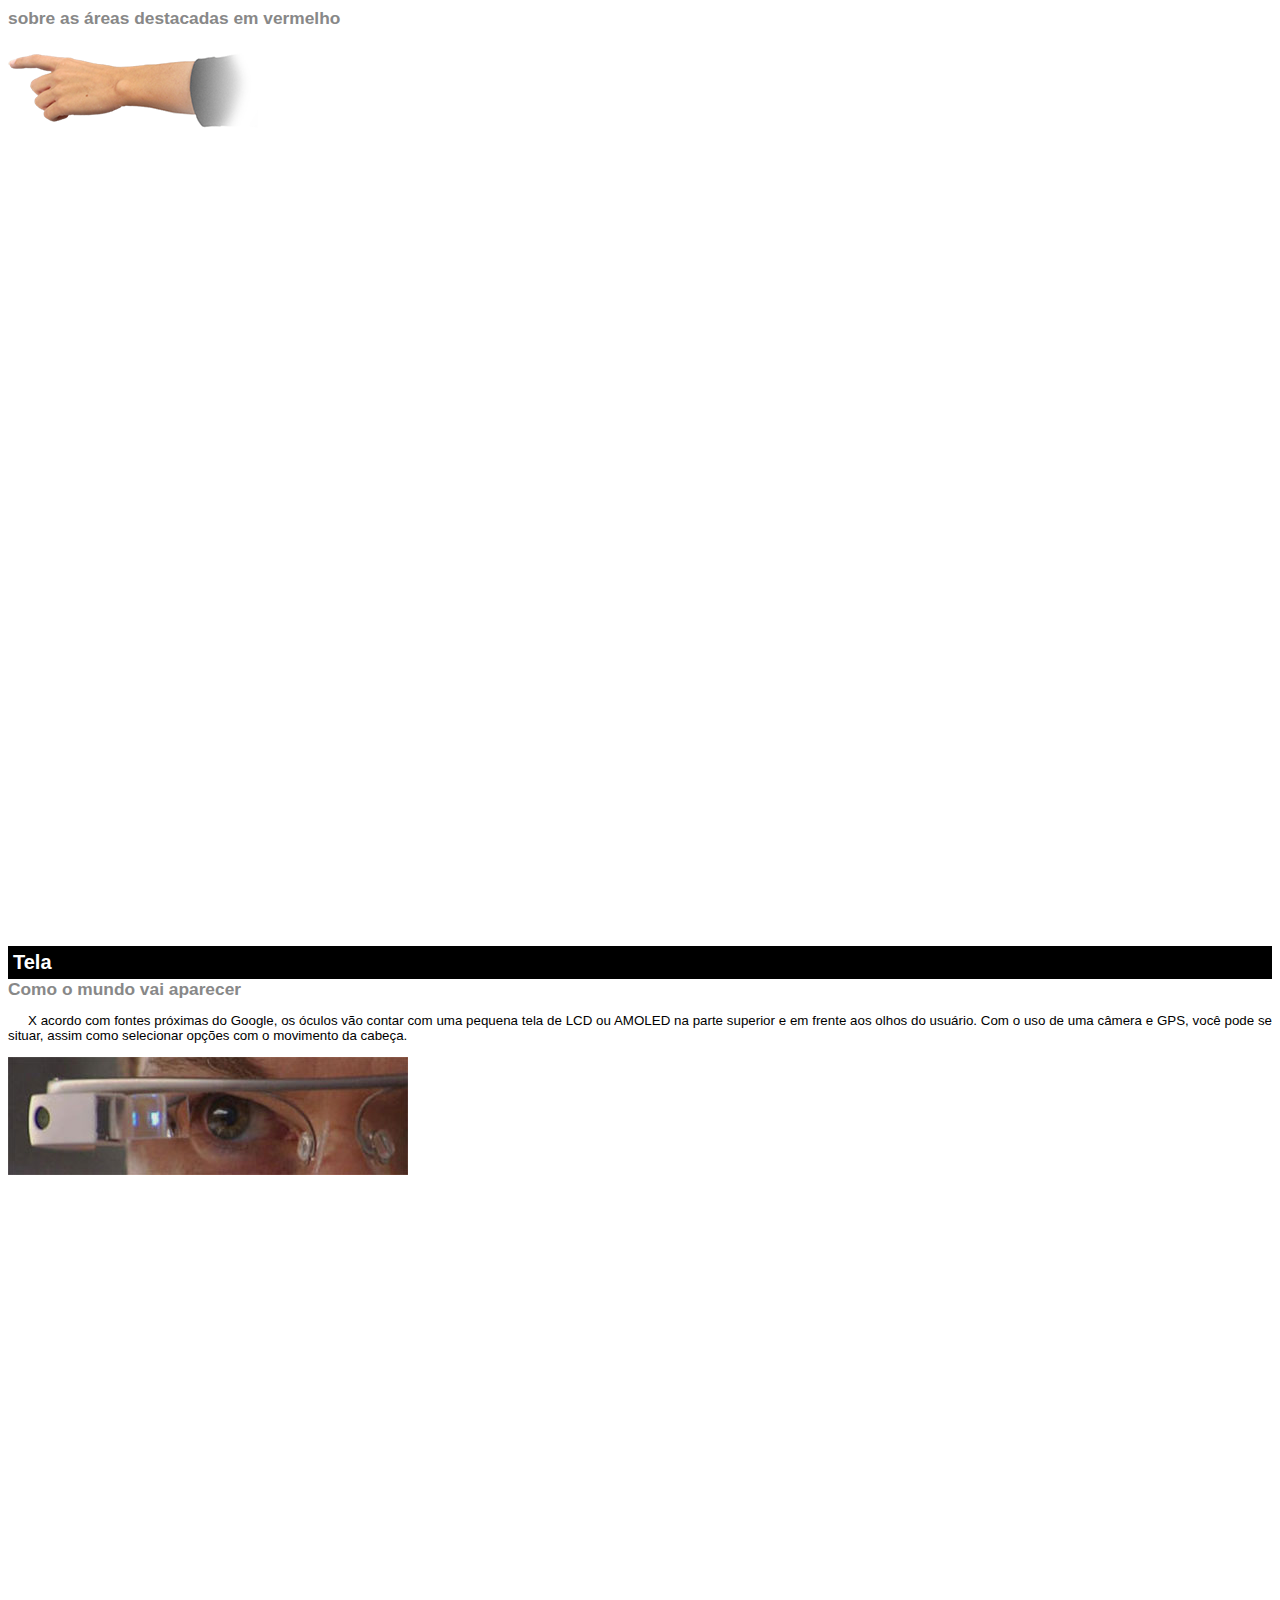
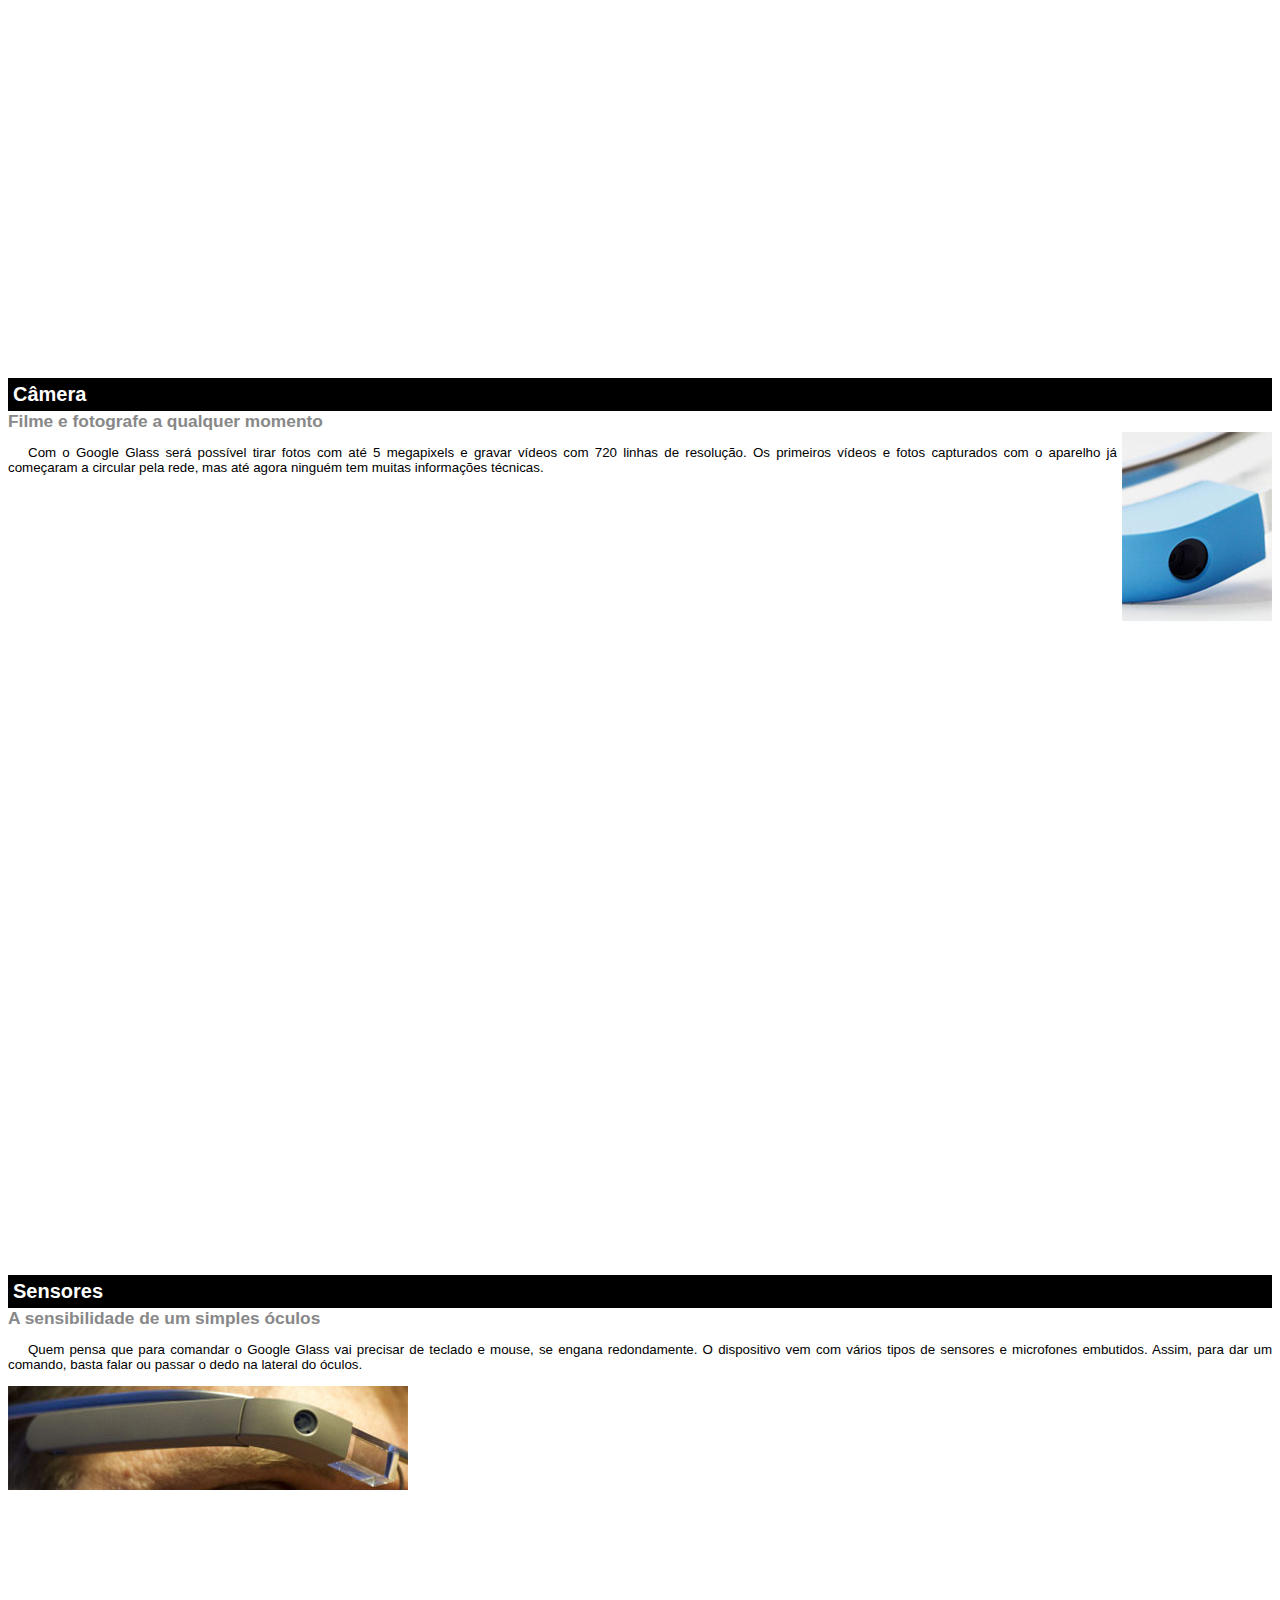
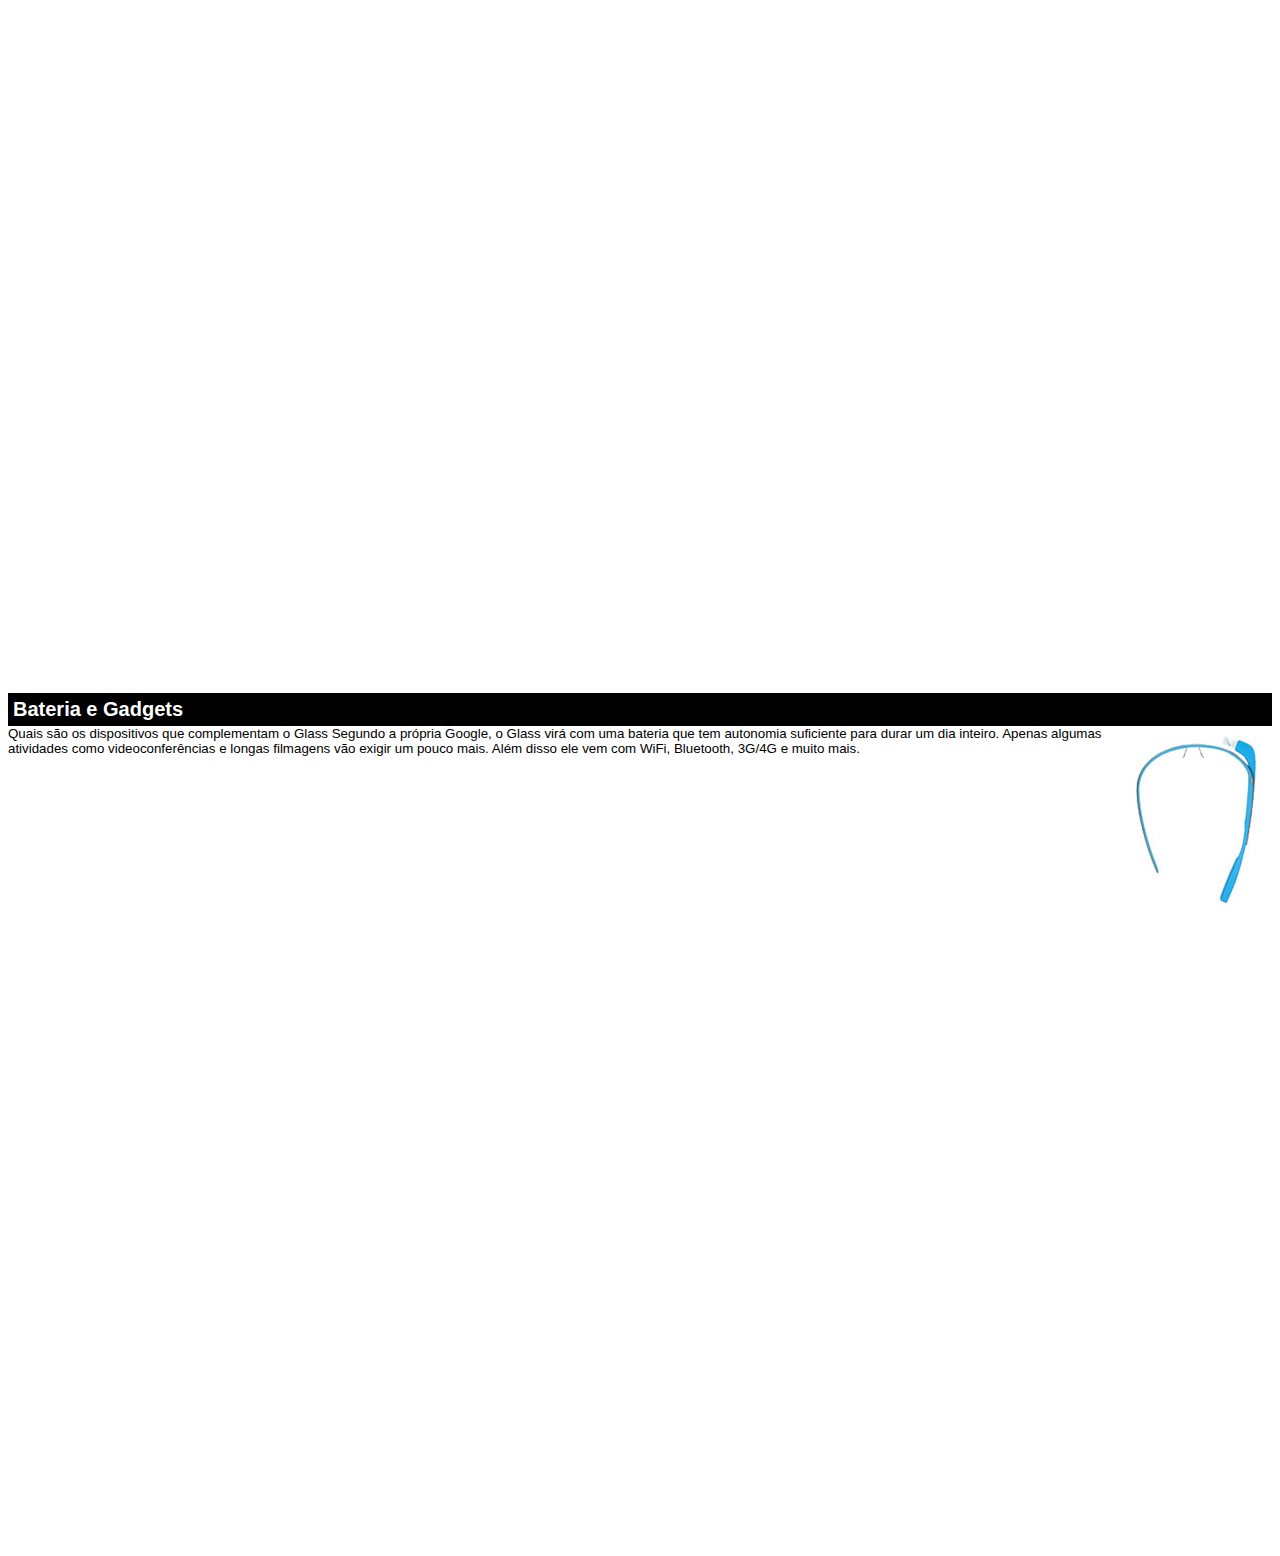
<file: google-glass.html>
<!DOCTYPE html>
<html>
    <head>
        <meta charset="UTF-8"/>
        
        <title>Informações sobre Google Glass</title>
       
    </head> 
    <style>

      body{
                font-family: arial;
                font-size: 10pt;

            }
            p {
                text-align: justify;
                text-indent: 20px;
            }
            article h1{
                font-size: 15pt;
                color: #fff;
                background-color: rgba(0,0,0,3);
                padding: 5px;
                margin: 0px;

            }
            article h2{
                font-size: 13pt;
                color: #888;
                margin: 0px;

            }
            article{
                margin-bottom: 800px;
            } 
            img.img-dir {
                display: block;
                float: right;
                margin-left: 5px;

            }    
          </style>
    </head>
<body>

<article id="topo">
    <header>
     <h2>sobre as áreas destacadas em vermelho</h2>
    </header>
<img src="curso-html5-pacote01/projeto-glass-html5/_imagens/mao.png" alt="Mão apontando para a esquerda">
</article>

<article id="tela">
    <header>
<h1>Tela</h1>
<h2>Como o mundo vai aparecer</h2>
</header>
<p>X acordo com fontes próximas do Google, os óculos vão contar com uma pequena tela de LCD ou AMOLED na parte superior e em frente aos olhos do usuário. Com o uso de uma câmera e GPS, você pode se situar, assim como selecionar opções com o movimento da cabeça.
</p>
<img src="curso-html5-pacote01/projeto-glass-html5/_imagens/det-tela.jpg" alt="Tela do Google Glass">
</article>

<article id="camera">
<header>
<h1>Câmera</h1>
<h2> Filme e fotografe a qualquer momento</h2>
</header>
<img src="curso-html5-pacote01/projeto-glass-html5/_imagens/det-camera.jpg"class="img-dir" alt="Câmera do Google Glass">
<p>Com o Google Glass será possível tirar fotos com até 5 megapixels e gravar vídeos com 720 linhas de resolução. Os primeiros vídeos e fotos capturados com o aparelho já começaram a circular pela rede, mas até agora ninguém tem muitas informações técnicas.
</p>
</article>

<article id="sensores">
    <header>
<h1>Sensores</h1>
<h2>A sensibilidade de um simples óculos</h2>
</header>
<p>Quem pensa que para comandar o Google Glass vai precisar de teclado e mouse, se engana redondamente. O dispositivo vem com vários tipos de sensores e microfones embutidos. Assim, para dar um comando, basta falar ou passar o dedo na lateral do óculos.
</p>
<img src="curso-html5-pacote01/projeto-glass-html5/_imagens/det-touch.jpg"  alt="Sensores do Google Glass ">
</article>

<article id="gadgets">
<header>
    <h1>Bateria e Gadgets</h1>
</header>
Quais são os dispositivos que complementam o Glass
<img src="curso-html5-pacote01/projeto-glass-html5/_imagens/det-bateria.jpg"class="img-dir" alt="bateria e Gadgets">
Segundo a própria Google, o Glass virá com uma bateria que tem autonomia suficiente para durar um dia inteiro. Apenas algumas atividades como videoconferências e longas filmagens vão exigir um pouco mais. Além disso ele vem com WiFi, Bluetooth, 3G/4G e muito mais.
</article>
</body>
</html>
</file>
